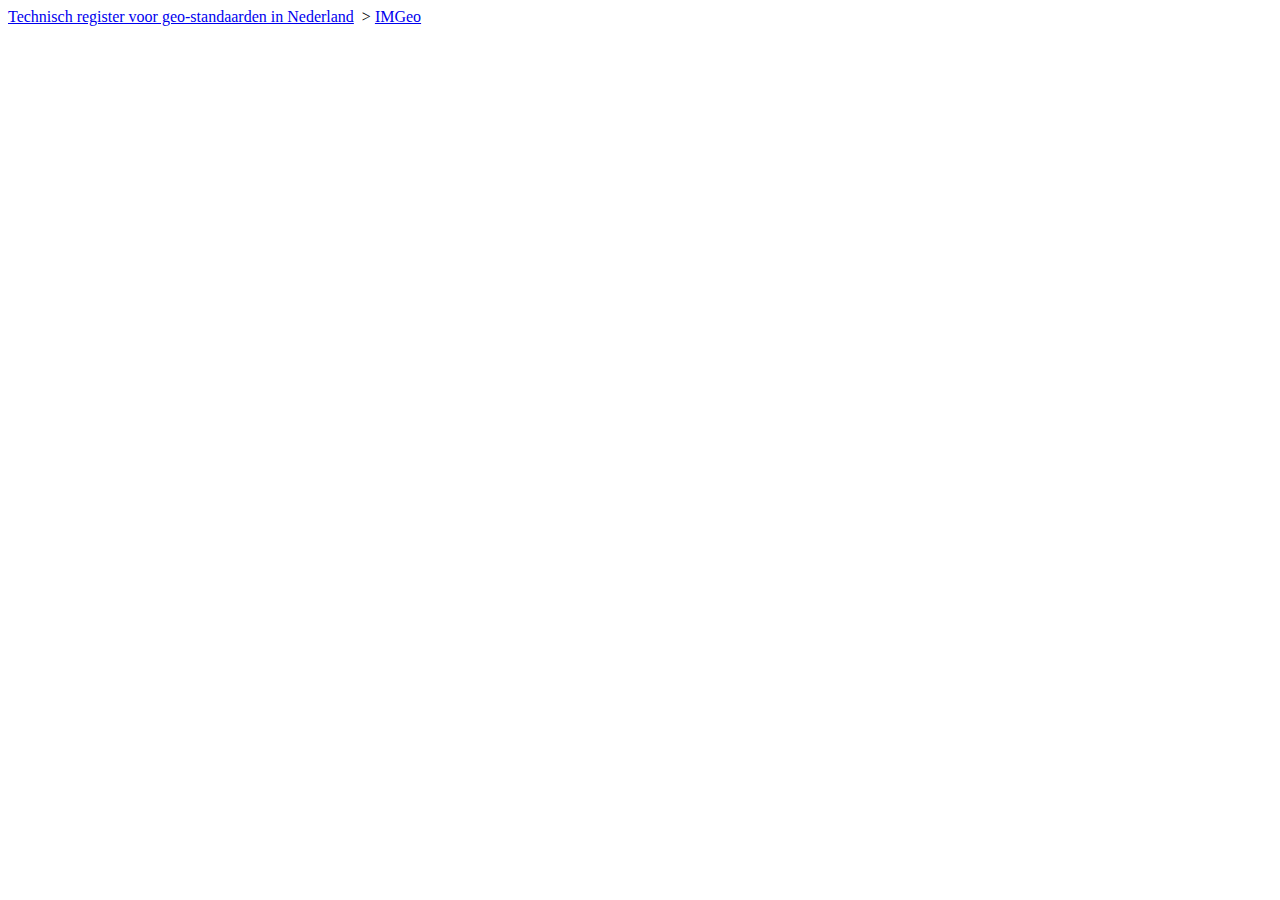
<file: web/index.html>
<html xmlns:atom="http://www.w3.org/2005/Atom">
<head>
<META http-equiv="Content-Type" content="text/html; charset=UTF-8">
<meta content="text/html; charset=UTF-8" http-equiv="Content-Type">
<title>Technisch register voor geo-standaarden in Nederland</title>
<link href="http://register.geostandaarden.nl/r/css/style.css" type="text/css" rel="stylesheet">
<link href="//maxcdn.bootstrapcdn.com/font-awesome/4.2.0/css/font-awesome.min.css" rel="stylesheet"><script src="http://register.geostandaarden.nl/r/js/jquery-1.9.1.js" type="text/javascript"></script>
</head>
<body>
<header>
<div id="topmenu_container">
<script>$("#topmenu_container").load("http://register.geostandaarden.nl/r/html/header.html");</script>
</div>
<div id="breadctxt_container">
<div id="breadctxt">

            <a href="http://register.geostandaarden.nl/">Technisch register voor geo-standaarden in Nederland</a>&nbsp;
            &gt;
            <a href="http://register.geostandaarden.nl/imgeo">IMGeo</a>&nbsp;
            </div>
</div>
</header>
<article class="exp">
<!--<div id="topmenu">
<a title="ATOM-Feed" href="http://register.geostandaarden.nl/index.atom">ATOM</a>&nbsp;
<a title="JSON" href="http://register.geostandaarden.nl/index.json">JSON</a>&nbsp;
</div>-->

<div id="title">
      <!-- <h2>Informatiemodel Geografie</h2>
                  <p>Het informatiemodel geografie (IMGeo) is het informatiemodel horend bij de Basisregistratie Grootschalige Topografie (BGT). Het verplichte deel van IMGeo specificeert de inhoud van de BGT. Het optionele deel biedt ruimte voor het opnemen van meer objecttypen, gedetailleerdere kenmerken van objecten, en het uitwisselen van gegevens in 3D. Voor meer informatie zie <a href="http://www.geonovum.nl/onderwerpen/bgt-imgeo-standaarden/algemeen-bgtimgeo">BGT|IMGeo op de website van Geonovum</a>. </p> -->
      <!-- <br/> -->
</div>



<div id="container">         
            <!-- <p><i class="fa fa-file-o"></i><span style='margin-left: 25px'><a href="http://register.geostandaarden.nl/informatiemodel/imgeo">Informatiemodel</a></span></p>
            <p><span style='margin-left:37px; width: 100%'>UML informatiemodellen (*.EAP of *.XMI). UML modellen worden hier aangeboden voor technische doeleinden zoals het genereren van schema's/code of het hergebruiken van entiteiten uit elkaars informatiemodel.</span></p>
            
            <p><i class="fa fa-file-code-o"></i><span style='margin-left: 25px'><a href="http://register.geostandaarden.nl/gmlapplicatieschema/imgeo">GML applicatieschema</a></span></p><p><span style='margin-left:37px; width: 100%'>GML application schemas: XML schema's die een valide extensie van <a href="http://www.opengeospatial.org/standards/gml">GML</a> zijn.</span></p>

            <p><i class="fa fa-file-code-o"></i><span style='margin-left: 25px'><a href="http://register.geostandaarden.nl/xmlschema/imgeo">XML Schema</a></span></p>
            <p><span style='margin-left:37px; width: 100%'><a href="http://www.geonovum.nl/onderwerpen/uitwisselformaten/imgeostuf">StUF</a> schema's en andere XML schema's</span></p>

            <p><i class="fa fa-file-code-o"></i><span style='margin-left: 25px'><a href="http://register.geostandaarden.nl/regels/imgeo">Regels</a></span></p>
            <p><span style='margin-left:37px; width: 100%'><a href="http://www.schematron.com">Schematron</a> schema's, waarin validatieregels aanvullend op GML of XML schema's zijn opgenomen.</span></p>

            <p><i class="fa fa-file-text-o"></i><span style='margin-left: 25px'><a href="http://register.geostandaarden.nl/waardelijst/imgeo">Waardelijst</a></span></p>
            <p><span style='margin-left:37px; width: 100%'>Waardelijsten worden in het technisch register als downloadbaar bestand opgenomen. De inhoud van waardelijsten is in het <a href="http://definities.geostandaarden.nl/concepten">conceptenregister</a> te raadplegen. </span></p>
            
            <p><i class="fa fa-file-o"></i><span style='margin-left: 25px'><a href="http://register.geostandaarden.nl/wsdl/">WSDL</a></span></p>
						<p><span style='margin-left:37px; width: 100%'>Web Services Description Language (WSDL) bestanden, die beschrijven welke services en operaties een webapplicatie aanbiedt voor het zenden/ontvangen van berichten.</span></p>
            <p><i class="fa fa-file-o"></i><span style='margin-left: 25px'><a href="http://register.geostandaarden.nl/visualisatie/imgeo">Visualisatie</a></span></p>
            <p><span style='margin-left:37px; width: 100%'>Regels die specificeren hoe geografische objecten op de kaart weergegeven moeten worden, doorgaans geïmplementeerd in SLD/SE</span></p>
            <p><i class="fa fa-file-image-o"></i><span style='margin-left: 25px'><a href="http://register.geostandaarden.nl/symbool/imgeo">Symbool</a></span></p>
            <p><span style='margin-left:37px; width: 100%'>Symbolen / iconen voor het weergeven van geografische objecten op kaarten</span></p> -->
</div>

</article>
<footer>
<script>$("footer").load("http://register.geostandaarden.nl/r/html/footer.html");</script>
</footer>
</body>
</html>
</file>
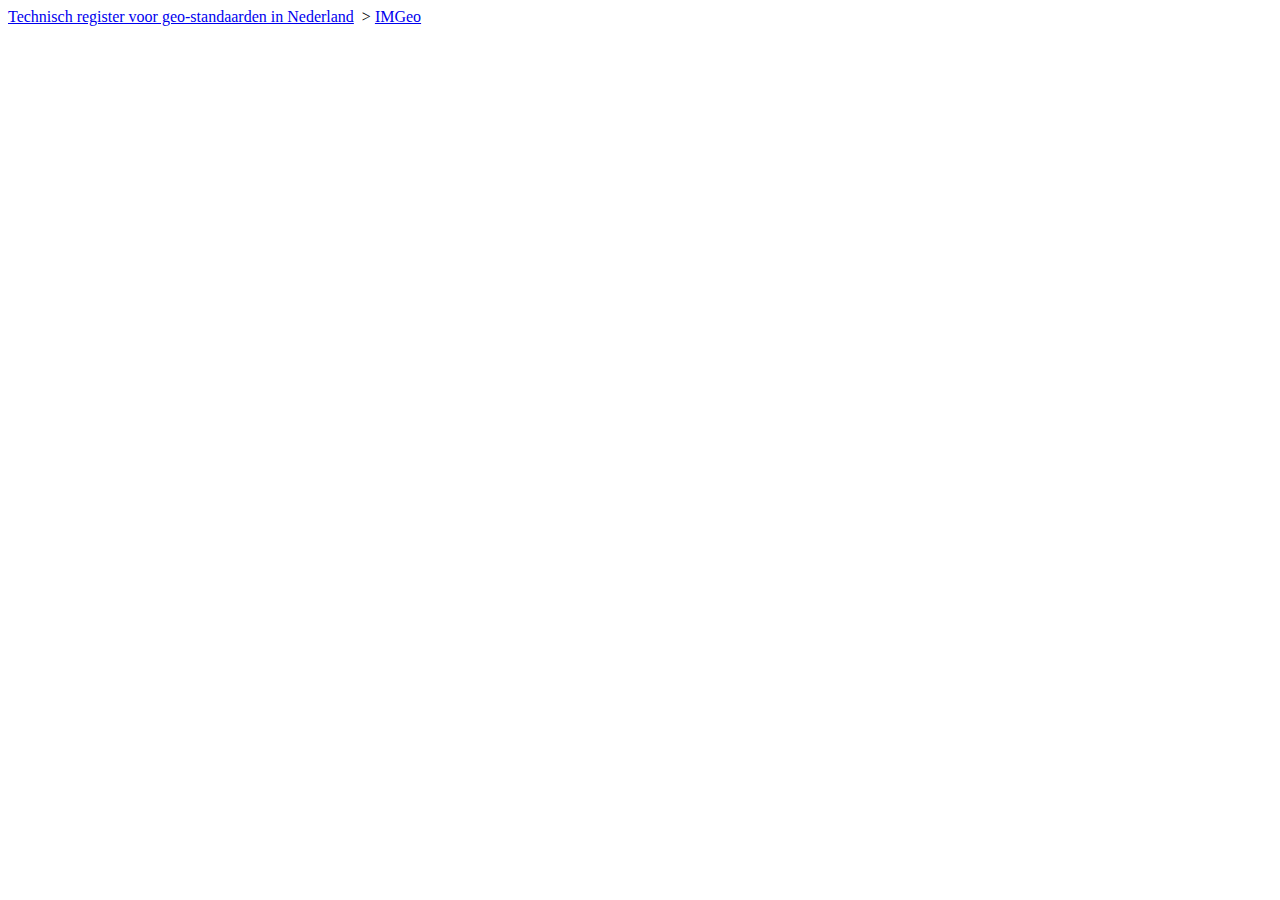
<file: technisch_register/web/index.html>
<html xmlns:atom="http://www.w3.org/2005/Atom">
<head>
<META http-equiv="Content-Type" content="text/html; charset=UTF-8">
<meta content="text/html; charset=UTF-8" http-equiv="Content-Type">
<title>Technisch register voor geo-standaarden in Nederland</title>
<link href="https://register.geostandaarden.nl/r/css/style.css" type="text/css" rel="stylesheet">
<link href="//maxcdn.bootstrapcdn.com/font-awesome/4.2.0/css/font-awesome.min.css" rel="stylesheet"><script src="https://register.geostandaarden.nl/r/js/jquery-1.9.1.js" type="text/javascript"></script>
</head>
<body>
<header>
<div id="topmenu_container">
<script>$("#topmenu_container").load("https://register.geostandaarden.nl/r/html/header.html");</script>
</div>
<div id="breadctxt_container">
<div id="breadctxt">

            <a href="https://register.geostandaarden.nl/">Technisch register voor geo-standaarden in Nederland</a>&nbsp;
            &gt;
            <a href="https://register.geostandaarden.nl/imgeo">IMGeo</a>&nbsp;
            </div>
</div>
</header>
<article class="exp">


<div id="title">
			<!-- onderstaande html is ter referentie, deze wordt dynamisch gegenereerd -->
      <!-- <h2>Informatiemodel Geografie</h2>
                  <p>Het informatiemodel geografie (IMGeo) is het informatiemodel horend bij de Basisregistratie Grootschalige Topografie (BGT). Het verplichte deel van IMGeo specificeert de inhoud van de BGT. Het optionele deel biedt ruimte voor het opnemen van meer objecttypen, gedetailleerdere kenmerken van objecten, en het uitwisselen van gegevens in 3D. Voor meer informatie zie <a href="http://www.geonovum.nl/onderwerpen/bgt-imgeo-standaarden/algemeen-bgtimgeo">BGT|IMGeo op de website van Geonovum</a>. </p> -->
      <!-- <br/> -->
</div>



<div id="container"> 
			<!-- onderstaande html is ter referentie, deze wordt dynamisch gegenereerd -->
            <!-- <p><i class="fa fa-file-o"></i><span style='margin-left: 25px'><a href="https://register.geostandaarden.nl/informatiemodel/imgeo">Informatiemodel</a></span></p>
            <p><span style='margin-left:37px; width: 100%'>UML informatiemodellen (*.EAP of *.XMI). UML modellen worden hier aangeboden voor technische doeleinden zoals het genereren van schema's/code of het hergebruiken van entiteiten uit elkaars informatiemodel.</span></p>
            
            <p><i class="fa fa-file-code-o"></i><span style='margin-left: 25px'><a href="https://register.geostandaarden.nl/gmlapplicatieschema/imgeo">GML applicatieschema</a></span></p><p><span style='margin-left:37px; width: 100%'>GML application schemas: XML schema's die een valide extensie van <a href="https://www.opengeospatial.org/standards/gml">GML</a> zijn.</span></p>

            <p><i class="fa fa-file-code-o"></i><span style='margin-left: 25px'><a href="https://register.geostandaarden.nl/xmlschema/imgeo">XML Schema</a></span></p>
            <p><span style='margin-left:37px; width: 100%'><a href="https://www.geonovum.nl/onderwerpen/uitwisselformaten/imgeostuf">StUF</a> schema's en andere XML schema's</span></p>

            <p><i class="fa fa-file-code-o"></i><span style='margin-left: 25px'><a href="https://register.geostandaarden.nl/regels/imgeo">Regels</a></span></p>
            <p><span style='margin-left:37px; width: 100%'><a href="https://www.schematron.com">Schematron</a> schema's, waarin validatieregels aanvullend op GML of XML schema's zijn opgenomen.</span></p>

            <p><i class="fa fa-file-text-o"></i><span style='margin-left: 25px'><a href="https://register.geostandaarden.nl/waardelijst/imgeo">Waardelijst</a></span></p>
            <p><span style='margin-left:37px; width: 100%'>Waardelijsten worden in het technisch register als downloadbaar bestand opgenomen. De inhoud van waardelijsten is in het <a href="https://definities.geostandaarden.nl/concepten">conceptenregister</a> te raadplegen. </span></p>
            
            <p><i class="fa fa-file-o"></i><span style='margin-left: 25px'><a href="https://register.geostandaarden.nl/wsdl/">WSDL</a></span></p>
						<p><span style='margin-left:37px; width: 100%'>Web Services Description Language (WSDL) bestanden, die beschrijven welke services en operaties een webapplicatie aanbiedt voor het zenden/ontvangen van berichten.</span></p>
            <p><i class="fa fa-file-o"></i><span style='margin-left: 25px'><a href="https://register.geostandaarden.nl/visualisatie/imgeo">Visualisatie</a></span></p>
            <p><span style='margin-left:37px; width: 100%'>Regels die specificeren hoe geografische objecten op de kaart weergegeven moeten worden, doorgaans geïmplementeerd in SLD/SE</span></p>
            <p><i class="fa fa-file-image-o"></i><span style='margin-left: 25px'><a href="https://register.geostandaarden.nl/symbool/imgeo">Symbool</a></span></p>
            <p><span style='margin-left:37px; width: 100%'>Symbolen / iconen voor het weergeven van geografische objecten op kaarten</span></p> -->
</div>

</article>
<footer>
<script>$("footer").load("https://register.geostandaarden.nl/r/html/footer.html");</script>
</footer>
</body>
</html>
</file>
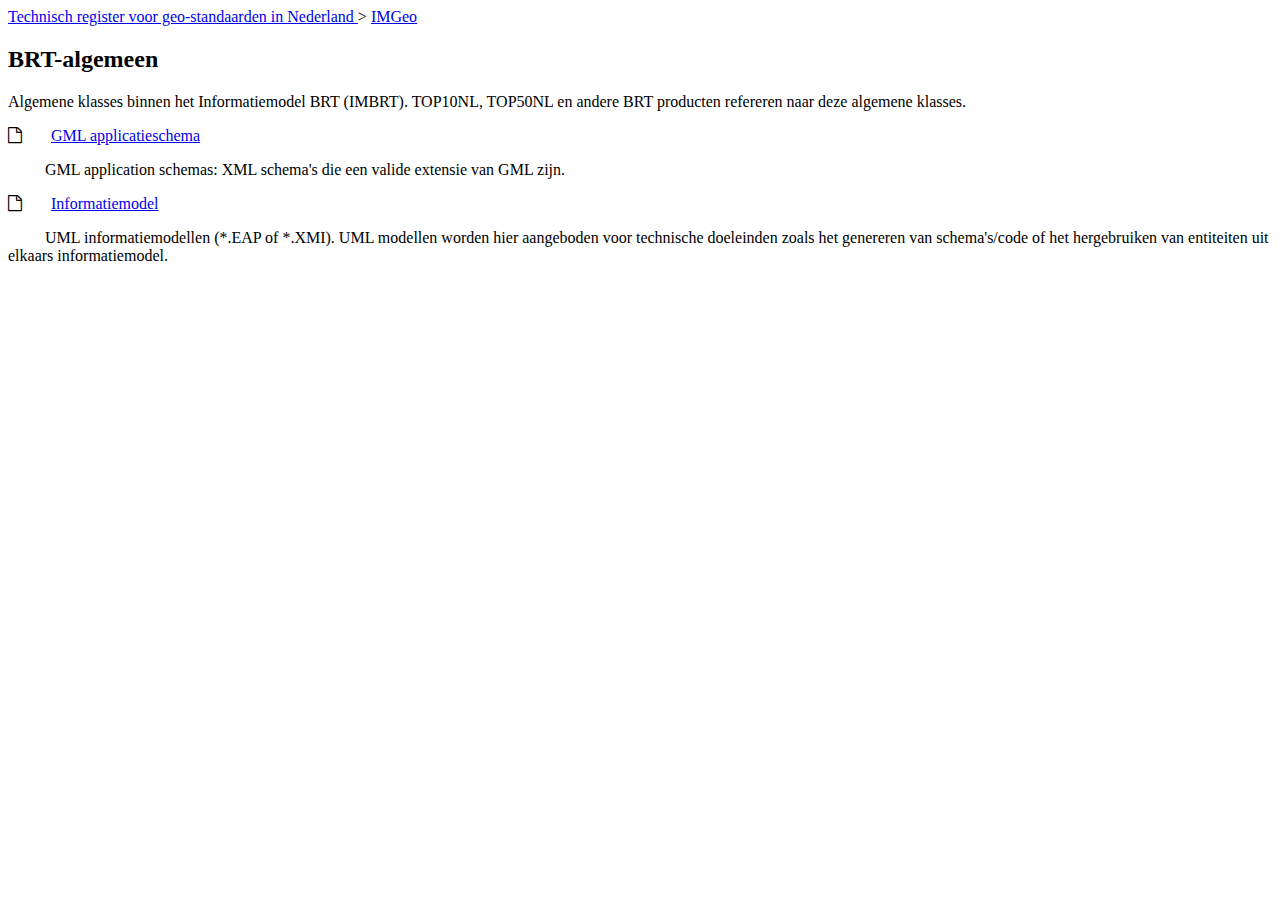
<file: backups/2015-11-17/staging/brt-algemeen/index.html>
<html xmlns:atom="http://www.w3.org/2005/Atom">
 <head>
  <meta content="text/html; charset=utf-8" http-equiv="Content-Type"/>
  <meta content="text/html; charset=utf-8" http-equiv="Content-Type"/>
  <title>
   Technisch register voor geo-standaarden in Nederland
  </title>
  <link href="//maxcdn.bootstrapcdn.com/font-awesome/4.2.0/css/font-awesome.min.css" rel="stylesheet"/>
  <script src="http://register.geostandaarden.nl/r/js/jquery-1.9.1.js" type="text/javascript">
  </script>
 </head>
 <body>
  <header>
   <div id="topmenu_container">
    <script>
     $("#topmenu_container").load("http://register.geostandaarden.nl/r/html/header.html");
    </script>
   </div>
   <div id="breadctxt_container">
    <div id="breadctxt">
     <a href="http://register.geostandaarden.nl/">
      Technisch register voor geo-standaarden in Nederland
     </a>
     &gt;
     <a href="http://register.geostandaarden.nl/imgeo">
      IMGeo
     </a>
    </div>
   </div>
  </header>
  <article class="exp">
   <!--<div id="topmenu">
<a title="ATOM-Feed" href="http://register.geostandaarden.nl/index.atom">ATOM</a>&nbsp;
<a title="JSON" href="http://register.geostandaarden.nl/index.json">JSON</a>&nbsp;
</div>-->
   <div id="title">
<h2>
 BRT-algemeen
</h2>
<p>
 Algemene klasses binnen het Informatiemodel BRT (IMBRT). TOP10NL, TOP50NL en andere BRT producten refereren naar deze algemene klasses.
</p>
   </div>
   <div id="container">
<p>
 <i class="fa fa-file-o">
 </i>
 <span style="margin-left: 25px">
  <a href="http://register.geostandaarden.nl/gmlapplicatieschema/brt-algemeen">
   GML applicatieschema
  </a>
 </span>
</p>
<p>
 <span style="margin-left:37px; width: 100%">
  GML application schemas: XML schema's die een valide extensie van GML zijn.
 </span>
</p>
<p>
 <i class="fa fa-file-o">
 </i>
 <span style="margin-left: 25px">
  <a href="http://register.geostandaarden.nl/informatiemodel/brt-algemeen">
   Informatiemodel
  </a>
 </span>
</p>
<p>
 <span style="margin-left:37px; width: 100%">
  UML informatiemodellen (*.EAP of *.XMI). UML modellen worden hier aangeboden voor technische doeleinden zoals het genereren van schema's/code of het hergebruiken van entiteiten uit elkaars informatiemodel.
 </span>
</p>
   </div>
  </article>
  <footer>
   <script>
    $("footer").load("http://register.geostandaarden.nl/r/html/footer.html");
   </script>
  </footer>
 </body>
</html>
</file>
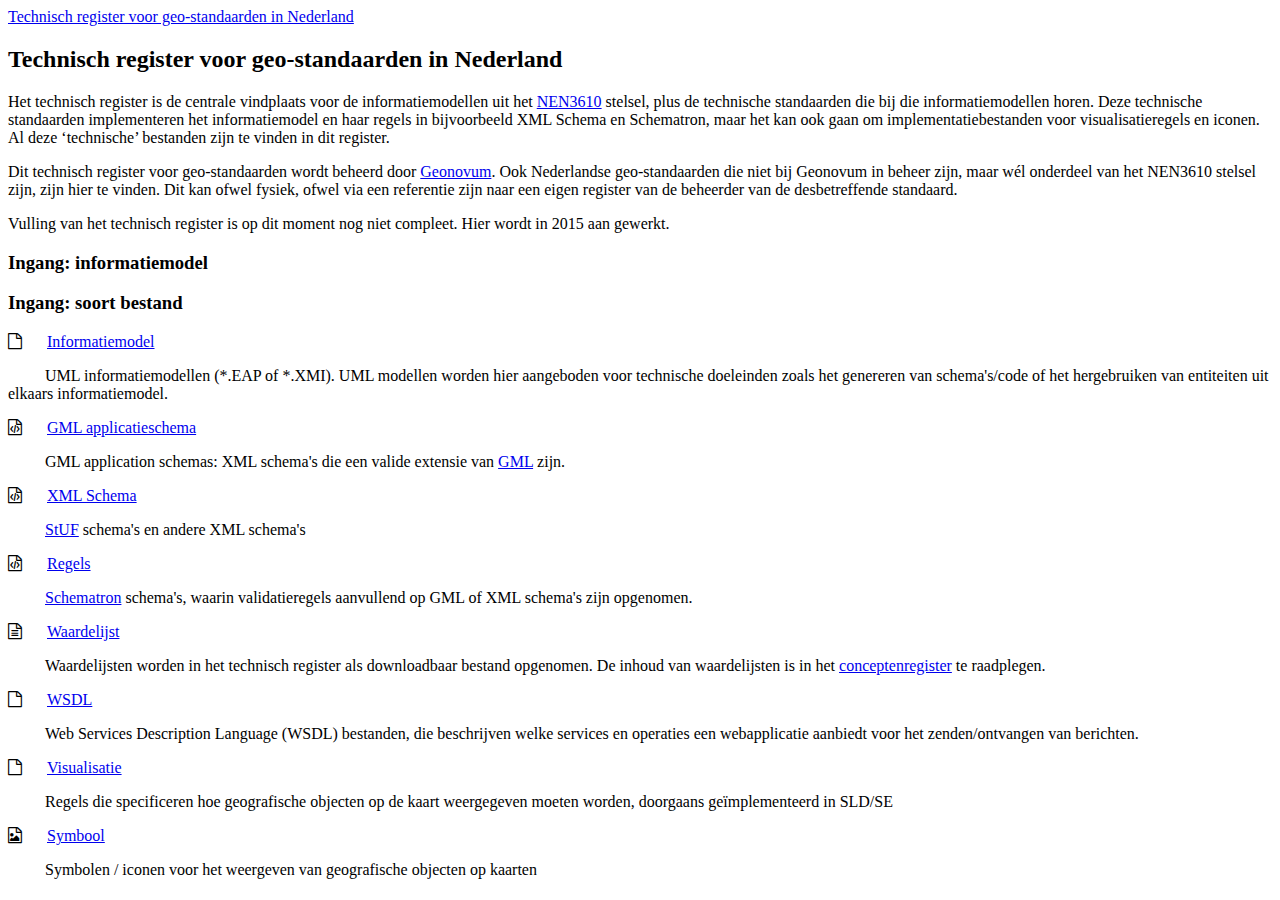
<file: web/templates/overview.html>
<html xmlns:atom="http://www.w3.org/2005/Atom">
<head>
<META http-equiv="Content-Type" content="text/html; charset=UTF-8">
<meta content="text/html; charset=UTF-8" http-equiv="Content-Type">
<title>Artefact Repository for Geo-Standards in the Netherlands</title>
<link href="http://register.geostandaarden.nl/r/css/style.css" type="text/css" rel="stylesheet">
<link href="//maxcdn.bootstrapcdn.com/font-awesome/4.2.0/css/font-awesome.min.css" rel="stylesheet"><script src="http://register.geostandaarden.nl/r/js/jquery-1.9.1.js" type="text/javascript"></script>
</head>
<body>
<header>
<div id="topmenu_container">
<script>$("#topmenu_container").load("http://register.geostandaarden.nl/r/html/header.html");</script>
</div>
<div id="breadctxt_container">
<div id="breadctxt">

            <a href="http://register.geostandaarden.nl/">Technisch register voor geo-standaarden in Nederland</a>&nbsp;
            </div>
</div>
</header>
<article class="exp">
<!--<div id="topmenu">
<a title="ATOM-Feed" href="http://register.geostandaarden.nl/index.atom">ATOM</a>&nbsp;
<a title="JSON" href="http://register.geostandaarden.nl/index.json">JSON</a>&nbsp;
</div>-->

<h2>Technisch register voor geo-standaarden in Nederland</h2>
            <p>Het technisch register is de centrale vindplaats voor de informatiemodellen uit het <a href="http://www.geonovum.nl/onderwerpen/basismodel-geo-informatie-nen3610/algemeen-basismodel-geo-informatie-nen3610">NEN3610</a> stelsel, plus de technische standaarden die bij die informatiemodellen horen. Deze technische standaarden implementeren het informatiemodel en haar regels in bijvoorbeeld XML Schema en Schematron, maar het kan ook gaan om implementatiebestanden voor visualisatieregels en iconen. Al deze ‘technische’ bestanden zijn te vinden in dit register. </p>
<p>Dit technisch register voor geo-standaarden wordt beheerd door <a href="http://www.geonovum.nl">Geonovum</a>. Ook Nederlandse geo-standaarden die niet bij Geonovum in beheer zijn, maar wél onderdeel van het NEN3610 stelsel zijn, zijn hier te vinden. Dit kan ofwel fysiek, ofwel via een referentie zijn naar een eigen register van de beheerder van de desbetreffende standaard.</p>
            <p>Vulling van het technisch register is op dit moment nog niet compleet. Hier wordt in 2015 aan gewerkt.</p>

<div id="container">

<div id="leftcolumn">
      <h3>Ingang: informatiemodel</h3>
<!-- <p><i class="fa fa-file"></i><span style='margin-left: 25px'><a href="http://register.geostandaarden.nl/nen3610/">NEN3610</a></span></p>
<p><span style='margin-left:37px; width: 100%'>Basismodel Geo-informatie</span></p>
<p><i class="fa fa-file"></i><span style='margin-left: 25px'><a href="http://register.geostandaarden.nl/imgeo/">IMGeo</a></span></p>
            <p><span style='margin-left:37px; width: 100%'>Informatiemodel Grootschalige Geografie</span></p> -->
</div>

<div id="rightcolumn"><h3>Ingang: soort bestand</h3>            
            <p><i class="fa fa-file-o"></i><span style='margin-left: 25px'><a href="http://register.geostandaarden.nl/informatiemodel/">Informatiemodel</a></span></p>
            <p><span style='margin-left:37px; width: 100%'>UML informatiemodellen (*.EAP of *.XMI). UML modellen worden hier aangeboden voor technische doeleinden zoals het genereren van schema's/code of het hergebruiken van entiteiten uit elkaars informatiemodel.</span></p>
						<p><i class="fa fa-file-code-o"></i><span style='margin-left: 25px'><a href="http://register.geostandaarden.nl/gmlapplicatieschema/">GML applicatieschema</a></span></p>
            <p><span style='margin-left:37px; width: 100%'>GML application schemas: XML schema's die een valide extensie van <a href="http://www.opengeospatial.org/standards/gml">GML</a> zijn.</span></p>
            <p><i class="fa fa-file-code-o"></i><span style='margin-left: 25px'><a href="http://register.geostandaarden.nl/xmlschema/">XML Schema</a></span></p>
            <p><span style='margin-left:37px; width: 100%'><a href="http://www.geonovum.nl/onderwerpen/uitwisselformaten/stuf">StUF</a> schema's en andere XML schema's</span></p>
            <p><i class="fa fa-file-code-o"></i><span style='margin-left: 25px'><a href="http://register.geostandaarden.nl/regels/">Regels</a></span></p>
            <p><span style='margin-left:37px; width: 100%'><a href="http://www.schematron.com">Schematron</a> schema's, waarin validatieregels aanvullend op GML of XML schema's zijn opgenomen.</span></p>
						<p><i class="fa fa-file-text-o"></i><span style='margin-left: 25px'><a href="http://register.geostandaarden.nl/waardelijst/">Waardelijst</a></span></p>
            <p><span style='margin-left:37px; width: 100%'>Waardelijsten worden in het technisch register als downloadbaar bestand opgenomen. De inhoud van waardelijsten is in het <a href="http://definities.geostandaarden.nl/concepten">conceptenregister</a> te raadplegen. </span></p>
						<p><i class="fa fa-file-o"></i><span style='margin-left: 25px'><a href="http://register.geostandaarden.nl/wsdl/">WSDL</a></span></p>
						<p><span style='margin-left:37px; width: 100%'>Web Services Description Language (WSDL) bestanden, die beschrijven welke services en operaties een webapplicatie aanbiedt voor het zenden/ontvangen van berichten.</span></p>
						<p><i class="fa fa-file-o"></i><span style='margin-left: 25px'><a href="http://register.geostandaarden.nl/visualisatie/">Visualisatie</a></span></p>
						<p><span style='margin-left:37px; width: 100%'>Regels die specificeren hoe geografische objecten op de kaart weergegeven moeten worden, doorgaans geïmplementeerd in SLD/SE</span></p>
						<p><i class="fa fa-file-image-o"></i><span style='margin-left: 25px'><a href="http://register.geostandaarden.nl/symbool/">Symbool</a></span></p>
						<p><span style='margin-left:37px; width: 100%'>Symbolen / iconen voor het weergeven van geografische objecten op kaarten</span></p>

</div>

</div>

</article>
<footer>
<script>$("footer").load("http://register.geostandaarden.nl/r/html/footer.html");</script>
</footer>
</body>
</html>
</file>
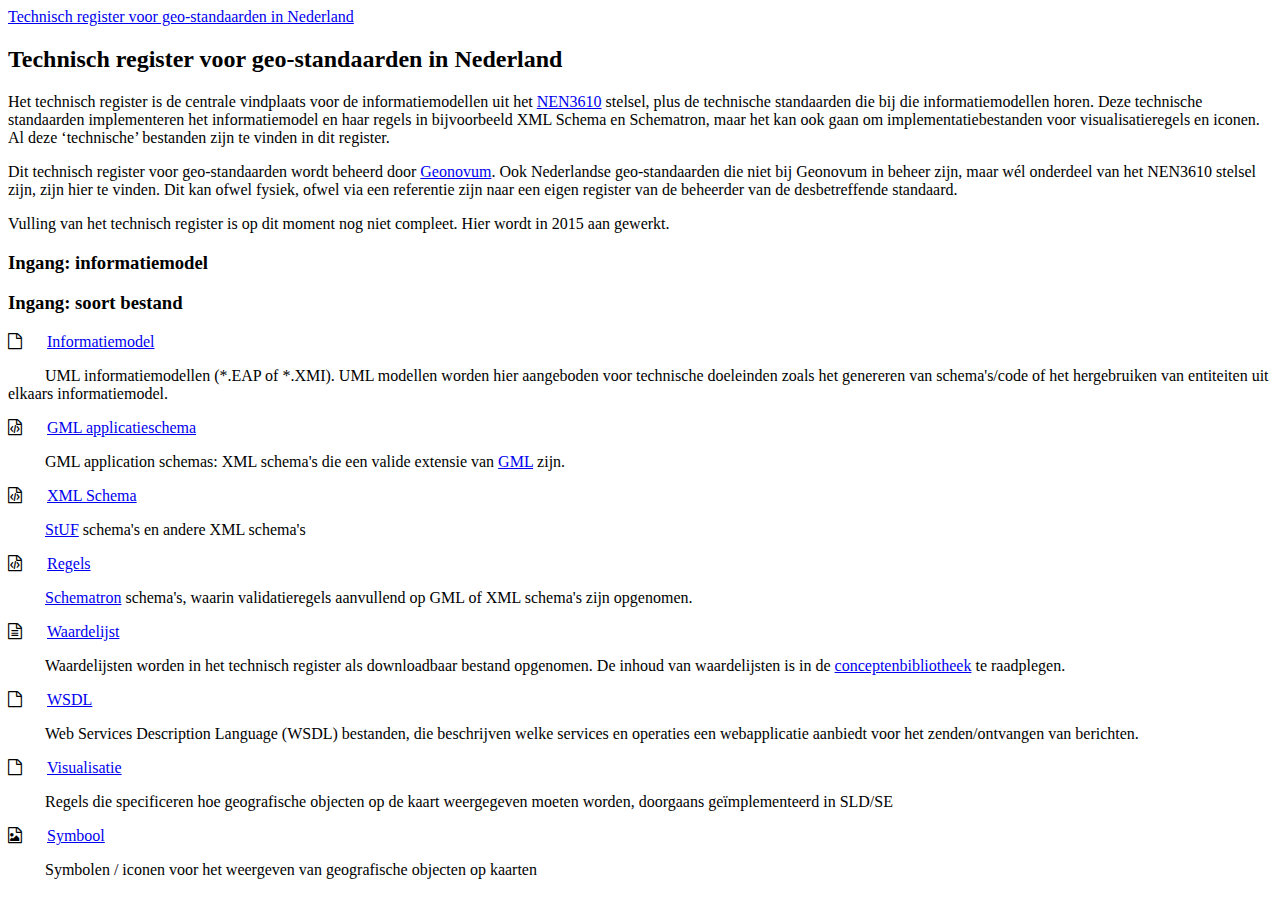
<file: technisch_register/web/templates/overview.html>
<html xmlns:atom="http://www.w3.org/2005/Atom">
<head>
<META http-equiv="Content-Type" content="text/html; charset=UTF-8">
<meta content="text/html; charset=UTF-8" http-equiv="Content-Type">
<title>Artefact Repository for Geo-Standards in the Netherlands</title>
<link href="https://register.geostandaarden.nl/r/css/style.css" type="text/css" rel="stylesheet">
<link href="//maxcdn.bootstrapcdn.com/font-awesome/4.2.0/css/font-awesome.min.css" rel="stylesheet"><script src="https://register.geostandaarden.nl/r/js/jquery-1.9.1.js" type="text/javascript"></script>
</head>
<body>
<header>
<div id="topmenu_container">
<script>$("#topmenu_container").load("https://register.geostandaarden.nl/r/html/header.html");</script>
</div>
<div id="breadctxt_container">
<div id="breadctxt">

            <a href="https://register.geostandaarden.nl/">Technisch register voor geo-standaarden in Nederland</a>&nbsp;
            </div>
</div>
</header>
<article class="exp">
<!--<div id="topmenu">
<a title="ATOM-Feed" href="http://register.geostandaarden.nl/index.atom">ATOM</a>&nbsp;
<a title="JSON" href="http://register.geostandaarden.nl/index.json">JSON</a>&nbsp;
</div>-->

<h2>Technisch register voor geo-standaarden in Nederland</h2>
            <p>Het technisch register is de centrale vindplaats voor de informatiemodellen uit het <a href="http://www.geonovum.nl/onderwerpen/basismodel-geo-informatie-nen3610/algemeen-basismodel-geo-informatie-nen3610">NEN3610</a> stelsel, plus de technische standaarden die bij die informatiemodellen horen. Deze technische standaarden implementeren het informatiemodel en haar regels in bijvoorbeeld XML Schema en Schematron, maar het kan ook gaan om implementatiebestanden voor visualisatieregels en iconen. Al deze ‘technische’ bestanden zijn te vinden in dit register. </p>
<p>Dit technisch register voor geo-standaarden wordt beheerd door <a href="http://www.geonovum.nl">Geonovum</a>. Ook Nederlandse geo-standaarden die niet bij Geonovum in beheer zijn, maar wél onderdeel van het NEN3610 stelsel zijn, zijn hier te vinden. Dit kan ofwel fysiek, ofwel via een referentie zijn naar een eigen register van de beheerder van de desbetreffende standaard.</p>
            <p>Vulling van het technisch register is op dit moment nog niet compleet. Hier wordt in 2015 aan gewerkt.</p>

<div id="container">

<div id="leftcolumn">
      <h3>Ingang: informatiemodel</h3>
</div>

<div id="rightcolumn"><h3>Ingang: soort bestand</h3>            
            <p><i class="fa fa-file-o"></i><span style='margin-left: 25px'><a href="https://register.geostandaarden.nl/informatiemodel/">Informatiemodel</a></span></p>
            <p><span style='margin-left:37px; width: 100%'>UML informatiemodellen (*.EAP of *.XMI). UML modellen worden hier aangeboden voor technische doeleinden zoals het genereren van schema's/code of het hergebruiken van entiteiten uit elkaars informatiemodel.</span></p>
						<p><i class="fa fa-file-code-o"></i><span style='margin-left: 25px'><a href="https://register.geostandaarden.nl/gmlapplicatieschema/">GML applicatieschema</a></span></p>
            <p><span style='margin-left:37px; width: 100%'>GML application schemas: XML schema's die een valide extensie van <a href="http://www.opengeospatial.org/standards/gml">GML</a> zijn.</span></p>
            <p><i class="fa fa-file-code-o"></i><span style='margin-left: 25px'><a href="https://register.geostandaarden.nl/xmlschema/">XML Schema</a></span></p>
            <p><span style='margin-left:37px; width: 100%'><a href="https://www.gemmaonline.nl/index.php/StUF_Berichtenstandaard">StUF</a> schema's en andere XML schema's</span></p>
            <p><i class="fa fa-file-code-o"></i><span style='margin-left: 25px'><a href="https://register.geostandaarden.nl/regels/">Regels</a></span></p>
            <p><span style='margin-left:37px; width: 100%'><a href="http://www.schematron.com">Schematron</a> schema's, waarin validatieregels aanvullend op GML of XML schema's zijn opgenomen.</span></p>
						<p><i class="fa fa-file-text-o"></i><span style='margin-left: 25px'><a href="https://register.geostandaarden.nl/waardelijst/">Waardelijst</a></span></p>
            <p><span style='margin-left:37px; width: 100%'>Waardelijsten worden in het technisch register als downloadbaar bestand opgenomen. De inhoud van waardelijsten is in de <a href="http://definities.geostandaarden.nl">conceptenbibliotheek</a> te raadplegen. </span></p>
						<p><i class="fa fa-file-o"></i><span style='margin-left: 25px'><a href="https://register.geostandaarden.nl/wsdl/">WSDL</a></span></p>
						<p><span style='margin-left:37px; width: 100%'>Web Services Description Language (WSDL) bestanden, die beschrijven welke services en operaties een webapplicatie aanbiedt voor het zenden/ontvangen van berichten.</span></p>
						<p><i class="fa fa-file-o"></i><span style='margin-left: 25px'><a href="https://register.geostandaarden.nl/visualisatie/">Visualisatie</a></span></p>
						<p><span style='margin-left:37px; width: 100%'>Regels die specificeren hoe geografische objecten op de kaart weergegeven moeten worden, doorgaans geïmplementeerd in SLD/SE</span></p>
						<p><i class="fa fa-file-image-o"></i><span style='margin-left: 25px'><a href="https://register.geostandaarden.nl/symbool/">Symbool</a></span></p>
						<p><span style='margin-left:37px; width: 100%'>Symbolen / iconen voor het weergeven van geografische objecten op kaarten</span></p>

</div>

</div>

</article>
<footer>
<script>$("footer").load("https://register.geostandaarden.nl/r/html/footer.html");</script>
</footer>
</body>
</html>
</file>
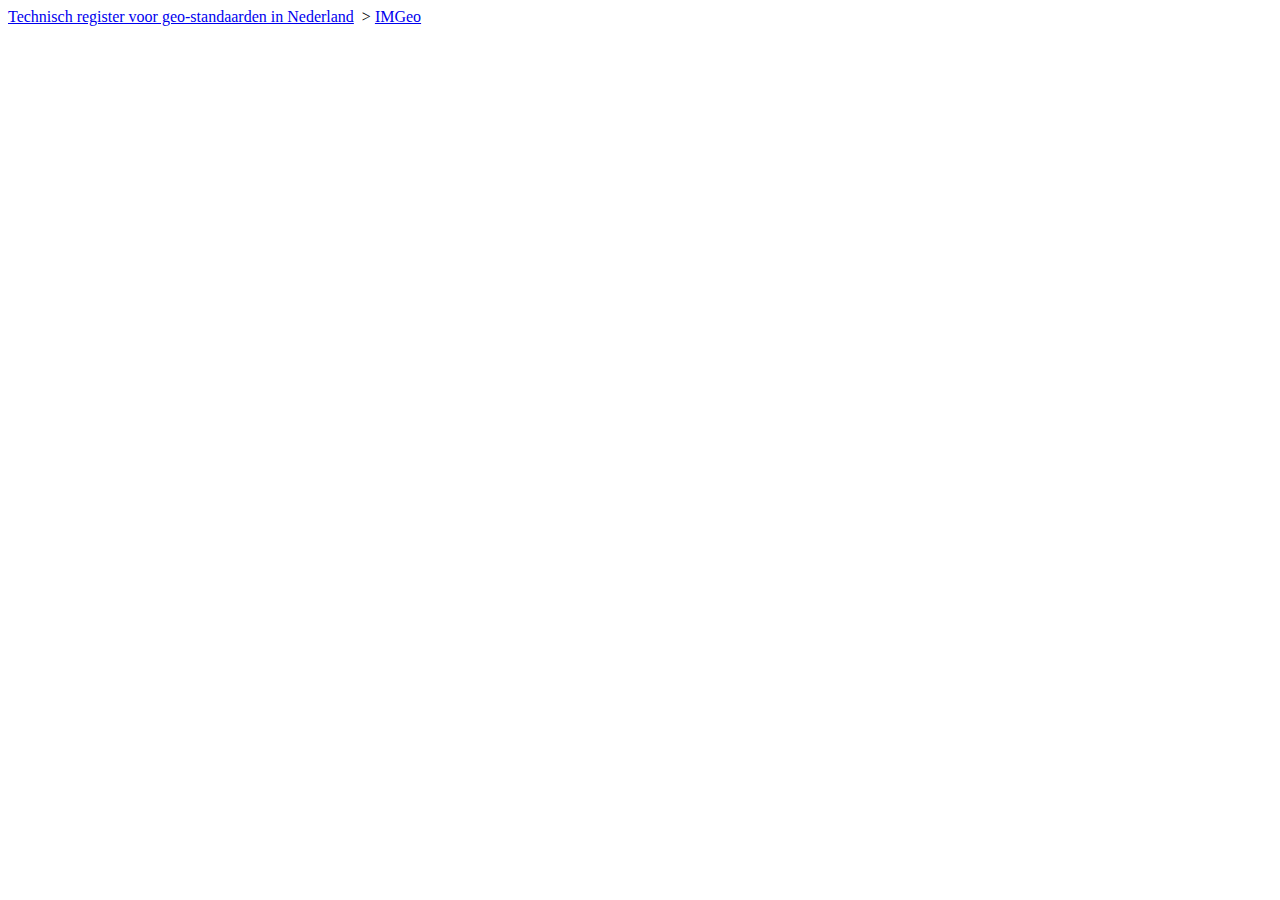
<file: technisch_register/web/templates/standard.html>
<html xmlns:atom="http://www.w3.org/2005/Atom">
<head>
<META http-equiv="Content-Type" content="text/html; charset=UTF-8">
<meta content="text/html; charset=UTF-8" http-equiv="Content-Type">
<title>Technisch register voor geo-standaarden in Nederland</title>
<link href="https://register.geostandaarden.nl/r/css/style.css" type="text/css" rel="stylesheet">
<link href="//maxcdn.bootstrapcdn.com/font-awesome/4.2.0/css/font-awesome.min.css" rel="stylesheet"><script src="https://register.geostandaarden.nl/r/js/jquery-1.9.1.js" type="text/javascript"></script>
</head>
<body>
<header>
<div id="topmenu_container">
<script>$("#topmenu_container").load("https://register.geostandaarden.nl/r/html/header.html");</script>
</div>
<div id="breadctxt_container">
<div id="breadctxt">

            <a href="https://register.geostandaarden.nl/">Technisch register voor geo-standaarden in Nederland</a>&nbsp;
            &gt;
            <a href="https://register.geostandaarden.nl/imgeo">IMGeo</a>&nbsp;
            </div>
</div>
</header>
<article class="exp">


<div id="title"></div>

<div id="container"></div>

</article>
<footer>
<script>$("footer").load("https://register.geostandaarden.nl/r/html/footer.html");</script>
</footer>
</body>
</html>
</file>
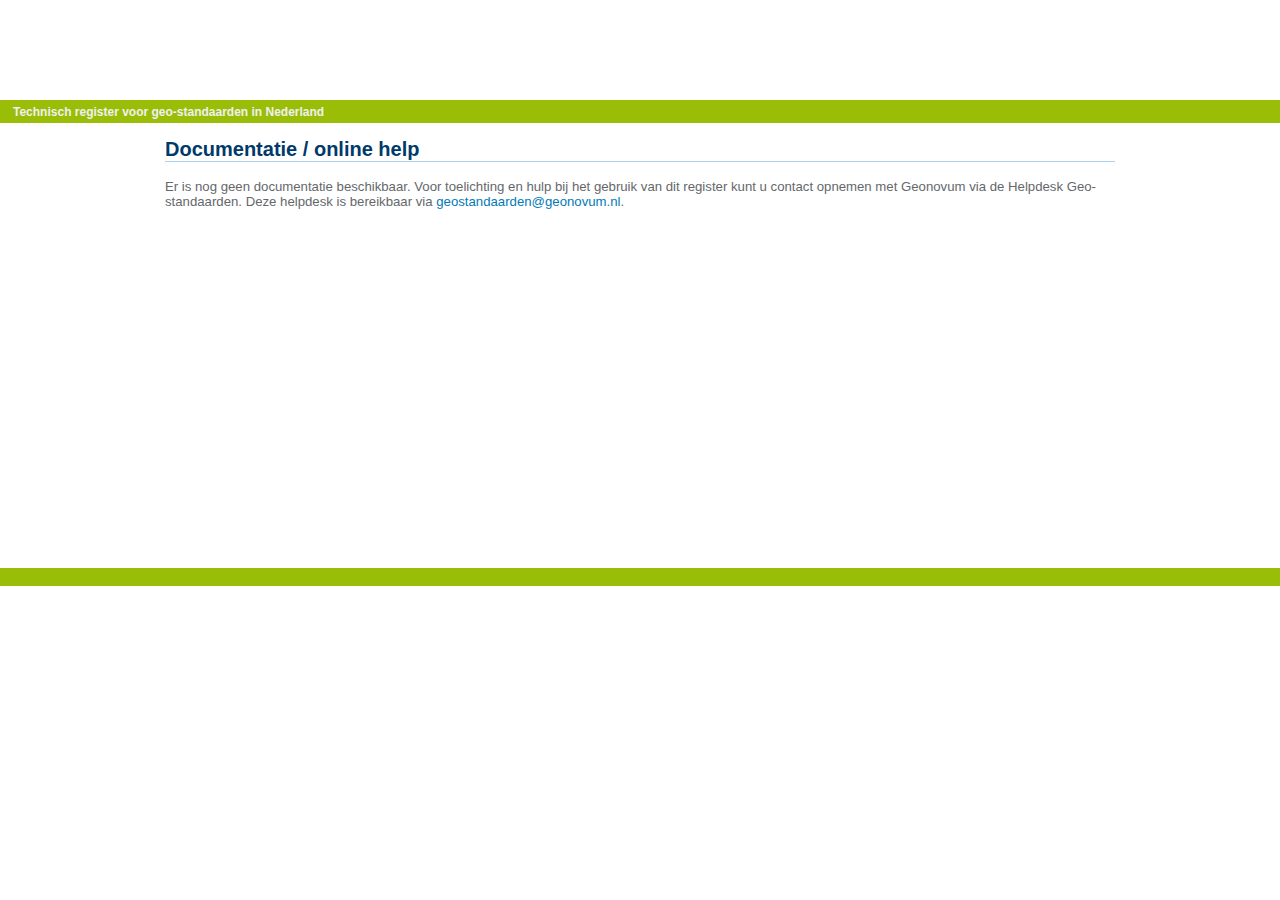
<file: web/assets/html/help.html>
<html xmlns:atom="http://www.w3.org/2005/Atom">
<head>
<META http-equiv="Content-Type" content="text/html; charset=UTF-8">
<meta content="text/html; charset=UTF-8" http-equiv="Content-Type">
<title>Technisch register voor geo-standaarden in Nederland</title>
<link href="../css/style.css" type="text/css" rel="stylesheet">
<script src="../js/jquery-1.9.1.js" type="text/javascript"></script>
</head>
<body>
<header>
<div id="topmenu_container">
<script>$("#topmenu_container").load("http://register.geostandaarden.nl/r/html/header.html");</script>
</div>
<div id="breadctxt_container">
<div id="breadctxt">

            <a href="http://register.geostandaarden.nl/">Technisch register voor geo-standaarden in Nederland</a>&nbsp;
            </div>
</div>
</header>
<article class="exp">
<h2>Documentatie / online help</h2>

<p>Er is nog geen documentatie beschikbaar. Voor toelichting en hulp bij het gebruik van dit register kunt u contact opnemen met Geonovum via de Helpdesk Geo-standaarden. Deze helpdesk is bereikbaar via <a href="mailto:geostandaarden@geonovum.nl">geostandaarden@geonovum.nl</a>.

</article>
<footer>
<script>$("footer").load("footer.html");</script>
</footer>
</body>
</html>
</file>
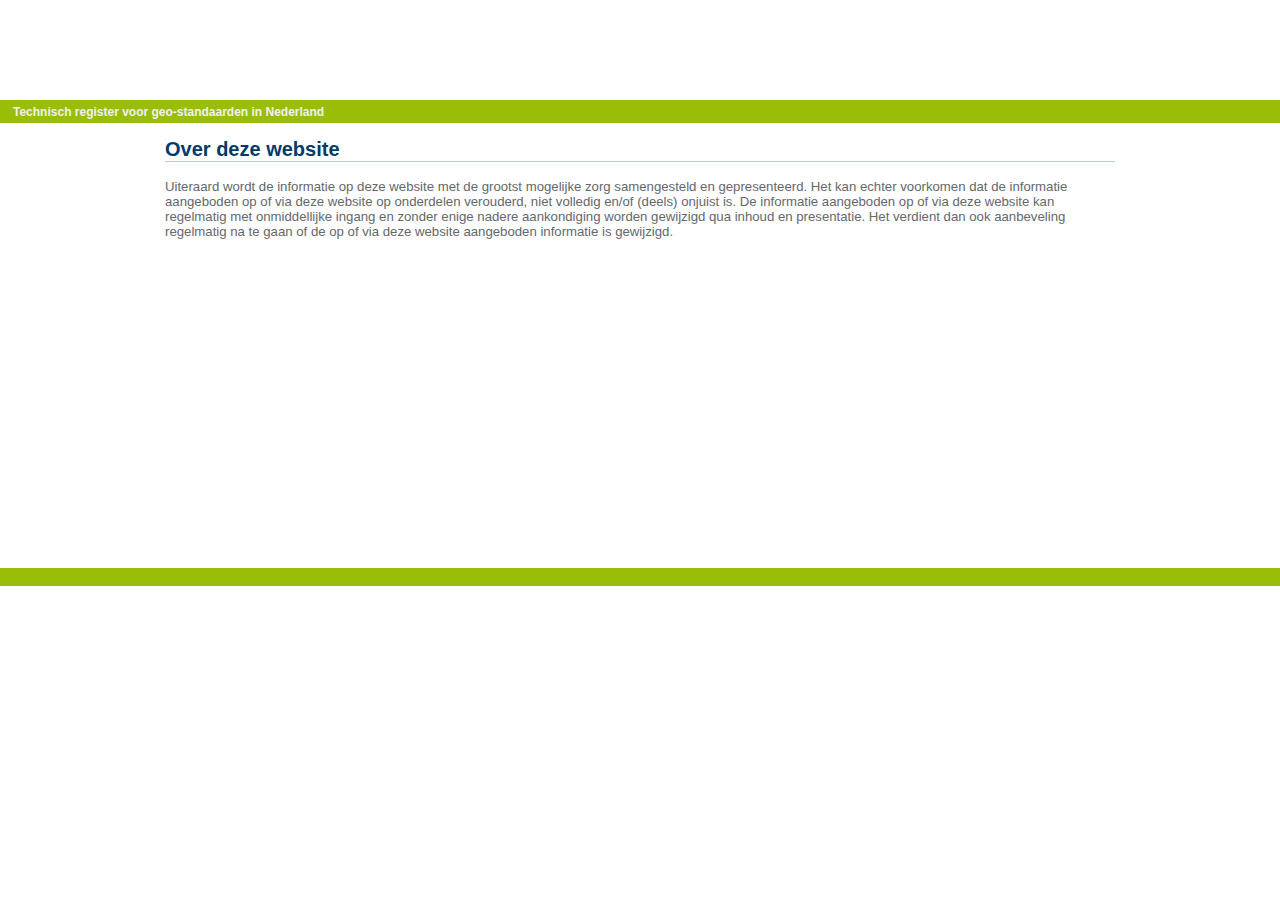
<file: web/assets/html/over.html>
<html xmlns:atom="http://www.w3.org/2005/Atom">
<head>
<META http-equiv="Content-Type" content="text/html; charset=UTF-8">
<meta content="text/html; charset=UTF-8" http-equiv="Content-Type">
<title>Technisch register voor geo-standaarden in Nederland</title>
<link href="../css/style.css" type="text/css" rel="stylesheet">
<script src="../js/jquery-1.9.1.js" type="text/javascript"></script>
</head>
<body>
<header>
<div id="topmenu_container">
<script>$("#topmenu_container").load("http://register.geostandaarden.nl/r/html/header.html");</script>
</div>
<div id="breadctxt_container">
<div id="breadctxt">

            <a href="http://register.geostandaarden.nl/">Technisch register voor geo-standaarden in Nederland</a>&nbsp;
            </div>
</div>
</header>
<article class="exp">
<h2>Over deze website</h2>

<p>Uiteraard wordt de informatie op deze website met de grootst mogelijke zorg samengesteld en gepresenteerd. Het kan echter voorkomen dat de informatie aangeboden op of via deze website op onderdelen verouderd, niet volledig en/of (deels) onjuist is. De informatie aangeboden op of via deze website kan regelmatig met onmiddellijke ingang en zonder enige nadere aankondiging worden gewijzigd qua inhoud en presentatie. Het verdient dan ook aanbeveling regelmatig na te gaan of de op of via deze website aangeboden informatie is gewijzigd.</p>

</div> 

</article>
<footer>
<script>$("footer").load("footer.html");</script>
</footer>
</body>
</html>
</file>
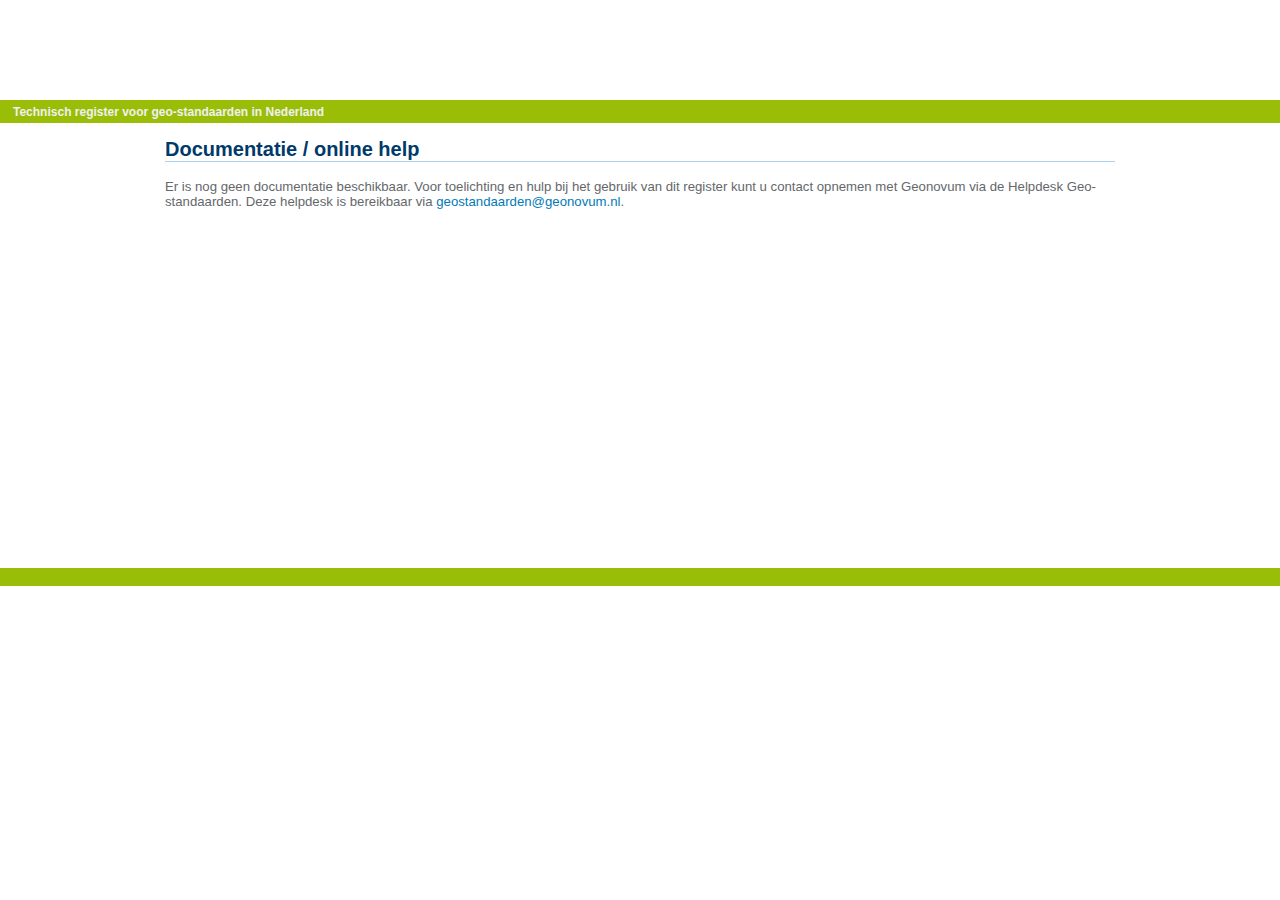
<file: technisch_register/web/assets/html/help.html>
<html xmlns:atom="http://www.w3.org/2005/Atom">
<head>
<META http-equiv="Content-Type" content="text/html; charset=UTF-8">
<meta content="text/html; charset=UTF-8" http-equiv="Content-Type">
<title>Technisch register voor geo-standaarden in Nederland</title>
<link href="../css/style.css" type="text/css" rel="stylesheet">
<script src="../js/jquery-1.9.1.js" type="text/javascript"></script>
</head>
<body>
<header>
<div id="topmenu_container">
<script>$("#topmenu_container").load("https://register.geostandaarden.nl/r/html/header.html");</script>
</div>
<div id="breadctxt_container">
<div id="breadctxt">

            <a href="https://register.geostandaarden.nl/">Technisch register voor geo-standaarden in Nederland</a>&nbsp;
            </div>
</div>
</header>
<article class="exp">
<h2>Documentatie / online help</h2>

<p>Er is nog geen documentatie beschikbaar. Voor toelichting en hulp bij het gebruik van dit register kunt u contact opnemen met Geonovum via de Helpdesk Geo-standaarden. Deze helpdesk is bereikbaar via <a href="mailto:geostandaarden@geonovum.nl">geostandaarden@geonovum.nl</a>.

</article>
<footer>
<script>$("footer").load("footer.html");</script>
</footer>
</body>
</html>
</file>
<file: web/assets/css/style.css>
/*@import url("jquery-ui-1.10.1.min.css");*/

body {
    font: 12px Verdana,Tahoma,sans-serif;
    color: #64686b;
    margin: 0;
    padding: 0;
}
acronym, abbr {
    cursor: help;
}
a {
    color: #027AB7;
    text-decoration: none;
}
a:hover {
    text-decoration: underline;
}
p {
	font-size: 1.1em
}
h2 {
	font-size:20px;
	color:#003a6b;
	border-bottom:1px solid #AED0EA
}


/* Banner styles */
header {
    background-image: url("http://register.geostandaarden.nl/r/img/logo.png");
    background-repeat: no-repeat;
    background-position: center;
    height: 88px;
    margin: 0;
    min-width: 700px;
    padding: 0;
    width: 100%;
    z-index: 10;
}

#breadctxt_container {
    position: relative;
    top: 100px;
	height: 1.2em;
	padding-top: 0.4em;
	padding-bottom: 0.3em;
    background-color:#9ABD07;
}

#breadctxt {
    color: #F0F0F0;
    display: inline;
    float: left;
    font-family: Verdana,Tahoma,Sans-Serif;
    font-size: 12px;
    font-weight: bold;
    left: 2px;
    margin-left: 13px;
}

#breadctxt a:link {
    border-bottom: medium none;
    color: #F0F0F0;
    font-weight: bold;
    text-decoration: none;
}
#breadctxt a:hover {
    border-bottom: medium none;
    color: #F0F0F0;
    font-weight: bold;
    text-decoration: underline;
}
#breadctxt a:visited {
    border-bottom: medium none;
    color: #F0F0F0;
    font-weight: bold;
    text-decoration: underline;
}
#breadctxt a:active {
    border-bottom: medium none;
    color: #F0F0F0;
    font-weight: bold;
    text-decoration: none;
}
#topmenu_container {
}
#topmenu {
    text-align:right;
	margin-right:30px;
	height: 1.3em;
	font-size: 1.0em;
	margin-top: 0.3em;
	padding-top: 0.3em;
	padding-bottom: 0.3em;
    float: right;
    font-size: 11px;
}
#search {
	width: 300px;
    position: relative;
    top: 15px;
	float: right;	
}
#headline {
    width: 100%;
    position: relative;
    top: 90px;
    left:0%;
    text-align: center;
	height: 1.2em;
	font-size: 1.0em;
	margin-top: 0.3em;
	padding-top: 0.3em;
	padding-bottom: 0.3em;
}


/* Content style */
article{
    width:950px;
    margin:auto;
    margin-top:50px;
    min-height:400px
}


/*footer*/
footer {
	clear:both;
	background-color:#9ABD07;
	margin-top:30px
}
footer #footer {
	color:#F0F0F0;
	padding:3px;
	font-size:11px;
	text-align: center;
}
footer a:link {
    border-bottom: medium none;
    color: #F0F0F0;
    text-decoration: none;
}
footer a:hover {
    border-bottom: medium none;
    color: #F0F0F0;
    text-decoration: underline;
}
footer a:visited {
    border-bottom: medium none;
    color: #F0F0F0;
    text-decoration: underline;
}
footer a:active {
    border-bottom: medium none;
    color: #F0F0F0;
    text-decoration: none;
}

#container {
  width: 100% ;
  margin-left: auto ;
  margin-right: auto ;
}
#rightcolumn {
  float: right;
  width:  55%;
}
#leftcolumn {
  float: left;
  width: 45%;
}
#rightcolumn2 {
  float: left;
  width:  80%;
}
#leftcolumn2 {
  float: right;
  width: 15%;
}

#mainDIV {
    width:1200%;
    margin:0 auto;
}
#mainLeftDIV {
    float:left;
    width:600px;
}
#mainCenterDIV {
    float:left;
    width:600px;
}

#home-container {
    text-align: center;
    margin-left: auto;
    margin-right: auto;
    width: 1200px;
}

#h1 {
    width: 27px;
    float:left;
}

#h2 {
    width:100%;
    margin-left: 27px;
    margin-right:27px;
    float:center;
}

#h3 {
    width: 27px;
    float:right;
}

/*HTML export*/
article.exp{
    width:950px
}
p span{
    width:200px;
    display:inline-block
}
div.tb_cont{
    width:100%
}
div.tb_cont table{
    /* font-size:12px;*/
    border:1px solid #222;
    border-collapse: collapse;
    table-layout:auto;
    width:100%
}
div.tb_cont table th{
    background-color:#9ABD07;
    color:#fff;
    font-weight: bold;
    border:1px solid #222;
    padding:5px
}
div.tb_cont table tr, div.tb_cont table td{
   border:1px solid #222 ;
   padding:5px;
   vertical-align: top
}
div.tb_cont table td{
   word-wrap: break-word
}
div.tb_cont table td.deprecated{
	color: lightgrey;
   word-wrap: break-word
}

#topright{
font: 10px Verdana,Helvetica,Arial,sans-serif
}
.ftrpw{
	width:auto;
	float:right;
	line-height:20px;
	line-height:10px
}
a img, a:hover img{background:#fff;border:0;text-decoration:none;color:#fff}
</file>
<file: technisch_register/web/assets/css/style.css>
/*@import url("jquery-ui-1.10.1.min.css");*/

body {
    font: 12px Verdana,Tahoma,sans-serif;
    color: #64686b;
    margin: 0;
    padding: 0;
}
acronym, abbr {
    cursor: help;
}
a {
    color: #027AB7;
    text-decoration: none;
}
a:hover {
    text-decoration: underline;
}
p {
	font-size: 1.1em
}
h2 {
	font-size:20px;
	color:#003a6b;
	border-bottom:1px solid #AED0EA
}


/* Banner styles */
header {
    background-image: url("https://register.geostandaarden.nl/r/img/logo.png");
    background-repeat: no-repeat;
    background-position: center;
    height: 88px;
    margin: 0;
    min-width: 700px;
    padding: 0;
    width: 100%;
    z-index: 10;
}

#breadctxt_container {
    position: relative;
    top: 100px;
	height: 1.2em;
	padding-top: 0.4em;
	padding-bottom: 0.3em;
    background-color:#9ABD07;
}

#breadctxt {
    color: #F0F0F0;
    display: inline;
    float: left;
    font-family: Verdana,Tahoma,Sans-Serif;
    font-size: 12px;
    font-weight: bold;
    left: 2px;
    margin-left: 13px;
}

#breadctxt a:link {
    border-bottom: medium none;
    color: #F0F0F0;
    font-weight: bold;
    text-decoration: none;
}
#breadctxt a:hover {
    border-bottom: medium none;
    color: #F0F0F0;
    font-weight: bold;
    text-decoration: underline;
}
#breadctxt a:visited {
    border-bottom: medium none;
    color: #F0F0F0;
    font-weight: bold;
    text-decoration: underline;
}
#breadctxt a:active {
    border-bottom: medium none;
    color: #F0F0F0;
    font-weight: bold;
    text-decoration: none;
}
#topmenu_container {
}
#topmenu {
    text-align:right;
	margin-right:30px;
	height: 1.3em;
	font-size: 1.0em;
	margin-top: 0.3em;
	padding-top: 0.3em;
	padding-bottom: 0.3em;
    float: right;
    font-size: 11px;
}
#search {
	width: 300px;
    position: relative;
    top: 15px;
	float: right;	
}
#headline {
    width: 100%;
    position: relative;
    top: 90px;
    left:0%;
    text-align: center;
	height: 1.2em;
	font-size: 1.0em;
	margin-top: 0.3em;
	padding-top: 0.3em;
	padding-bottom: 0.3em;
}


/* Content style */
article{
    width:950px;
    margin:auto;
    margin-top:50px;
    min-height:400px
}


/*footer*/
footer {
	clear:both;
	background-color:#9ABD07;
	margin-top:30px
}
footer #footer {
	color:#F0F0F0;
	padding:3px;
	font-size:11px;
	text-align: center;
}
footer a:link {
    border-bottom: medium none;
    color: #F0F0F0;
    text-decoration: none;
}
footer a:hover {
    border-bottom: medium none;
    color: #F0F0F0;
    text-decoration: underline;
}
footer a:visited {
    border-bottom: medium none;
    color: #F0F0F0;
    text-decoration: underline;
}
footer a:active {
    border-bottom: medium none;
    color: #F0F0F0;
    text-decoration: none;
}

#container {
  width: 100% ;
  margin-left: auto ;
  margin-right: auto ;
}
#rightcolumn {
  float: right;
  width:  50%;
}
#leftcolumn {
  float: left;
  width: 50%;
}
#rightcolumn2 {
  float: left;
  width:  80%;
}
#leftcolumn2 {
  float: right;
  width: 15%;
}

#mainDIV {
    width:1200%;
    margin:0 auto;
}
#mainLeftDIV {
    float:left;
    width:600px;
}
#mainCenterDIV {
    float:left;
    width:600px;
}

#home-container {
    text-align: center;
    margin-left: auto;
    margin-right: auto;
    width: 1200px;
}

#h1 {
    width: 27px;
    float:left;
}

#h2 {
    width:100%;
    margin-left: 27px;
    margin-right:27px;
    float:center;
}

#h3 {
    width: 27px;
    float:right;
}

/*HTML export*/
article.exp{
    width:950px
}
p span{
    width:200px;
    display:inline-block
}
div.tb_cont{
    width:100%
}
div.tb_cont table{
    /* font-size:12px;*/
    border:1px solid #222;
    border-collapse: collapse;
    table-layout:auto;
    width:100%
}
div.tb_cont table th{
    background-color:#9ABD07;
    color:#fff;
    font-weight: bold;
    border:1px solid #222;
    padding:5px
}
div.tb_cont table tr, div.tb_cont table td{
   border:1px solid #222 ;
   padding:5px;
   vertical-align: top
}
div.tb_cont table td{
   word-wrap: break-word
}
div.tb_cont table td.deprecated{
	color: lightgrey;
   word-wrap: break-word
}

#topright{
font: 10px Verdana,Helvetica,Arial,sans-serif
}
.ftrpw{
	width:auto;
	float:right;
	line-height:20px;
	line-height:10px
}
a img, a:hover img{background:#fff;border:0;text-decoration:none;color:#fff}
</file>
